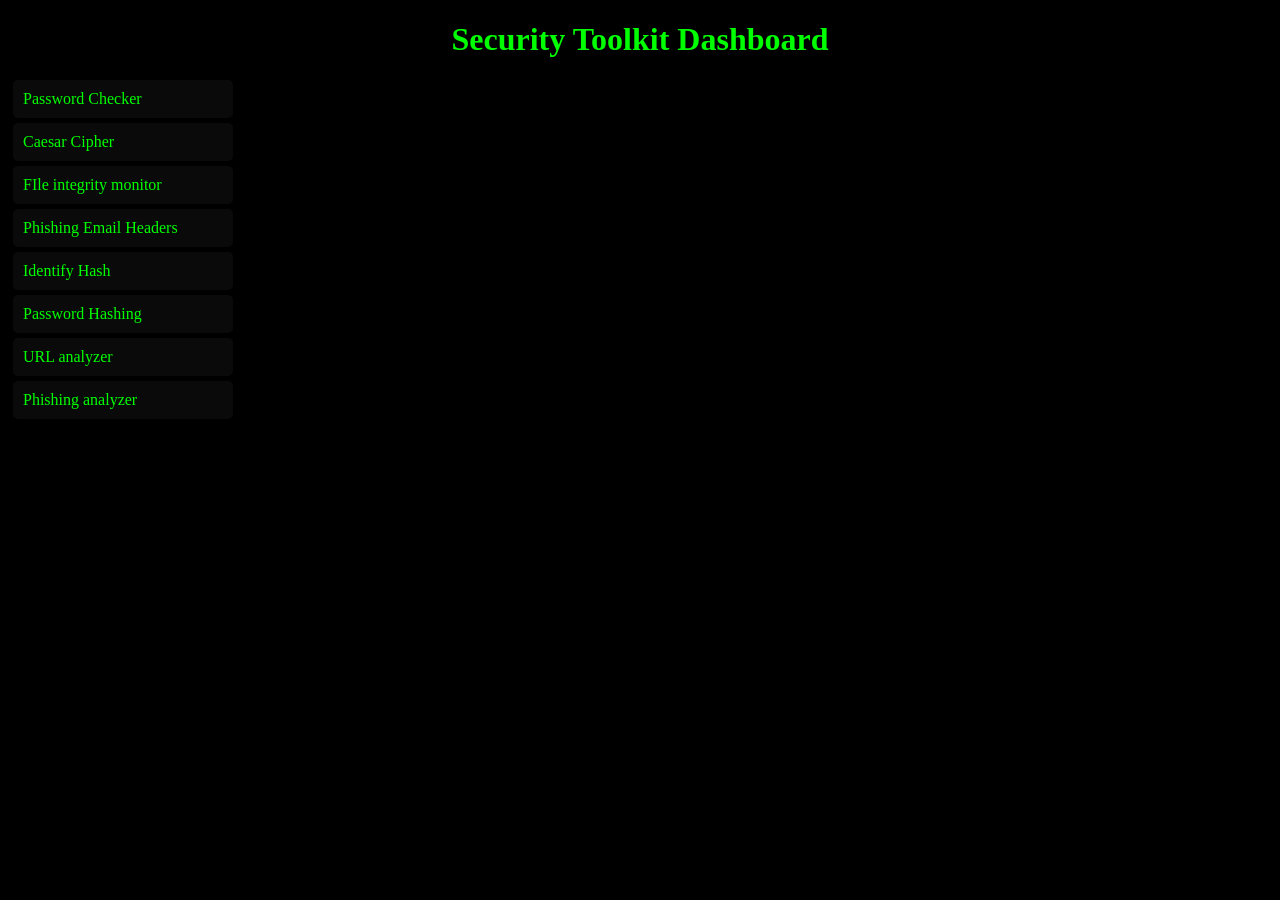
<file: templates/index.html>
<!DOCTYPE html>
<html>
<head>
	<link rel="stylesheet" href="/static/style.css">
	<title>Security Toolkit Dashboard</title>
</head>
<body>
	<h1>Security Toolkit Dashboard</h1>
	<div><a href="/password_Cheaker">Password Checker</a></div>
	<div><a href="/caesar_cipher">Caesar Cipher</a></div>
	<div><a href="/file_integrity">FIle integrity monitor</a></div>
	<div><a href="/email_headers">Phishing Email Headers</a></div>
	<div><a href="/hash_identifier">Identify Hash</a></div>
	<div><a href="/password_hashing">Password Hashing</a></div>
	<div><a href="/url_analyzer">URL analyzer</a></div>
	<div><a href="/phishing_analyzer">Phishing analyzer</a></div>
</body>
</html>
</file>
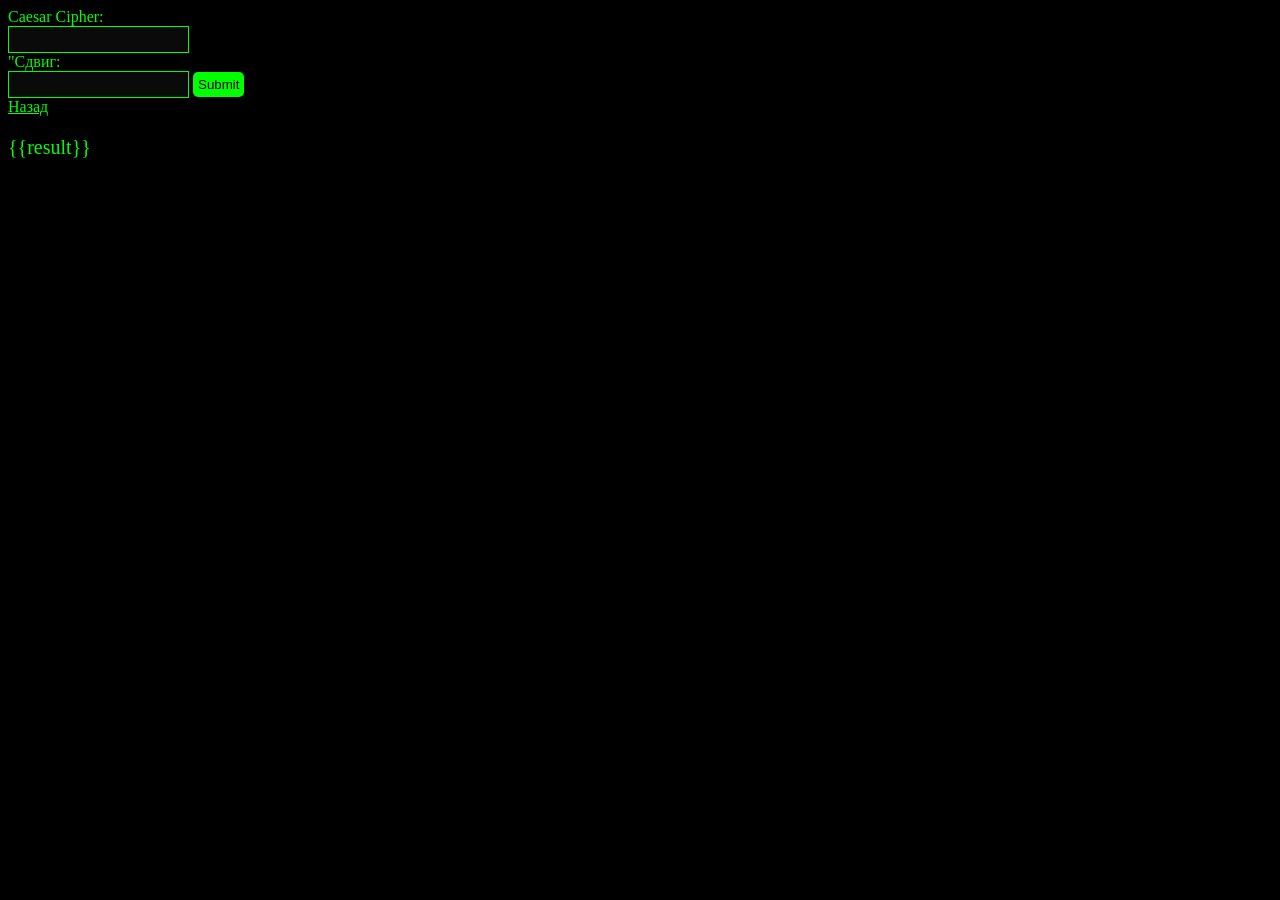
<file: templates/caesar_cipher.html>
<!DOCTYPE html>
<html>
<head>
	<title>Caesar Cipher</title>
	<link rel="stylesheet" href="/static/style.css">
</head>
<body>
	<form action="/caesar_cipher" method="post">
		<label for="password">Caesar Cipher: </label><br>
		<input type="text" id="text" name="text"><br>
		<label for="password">"Сдвиг: </label><br>
		<input type="text" id="number" name="number">
		<input type="submit" value="Submit">
	</form>
	<a href="/">Назад</a>
	<p>{{result}}</p>
</body>
</html>
</file>
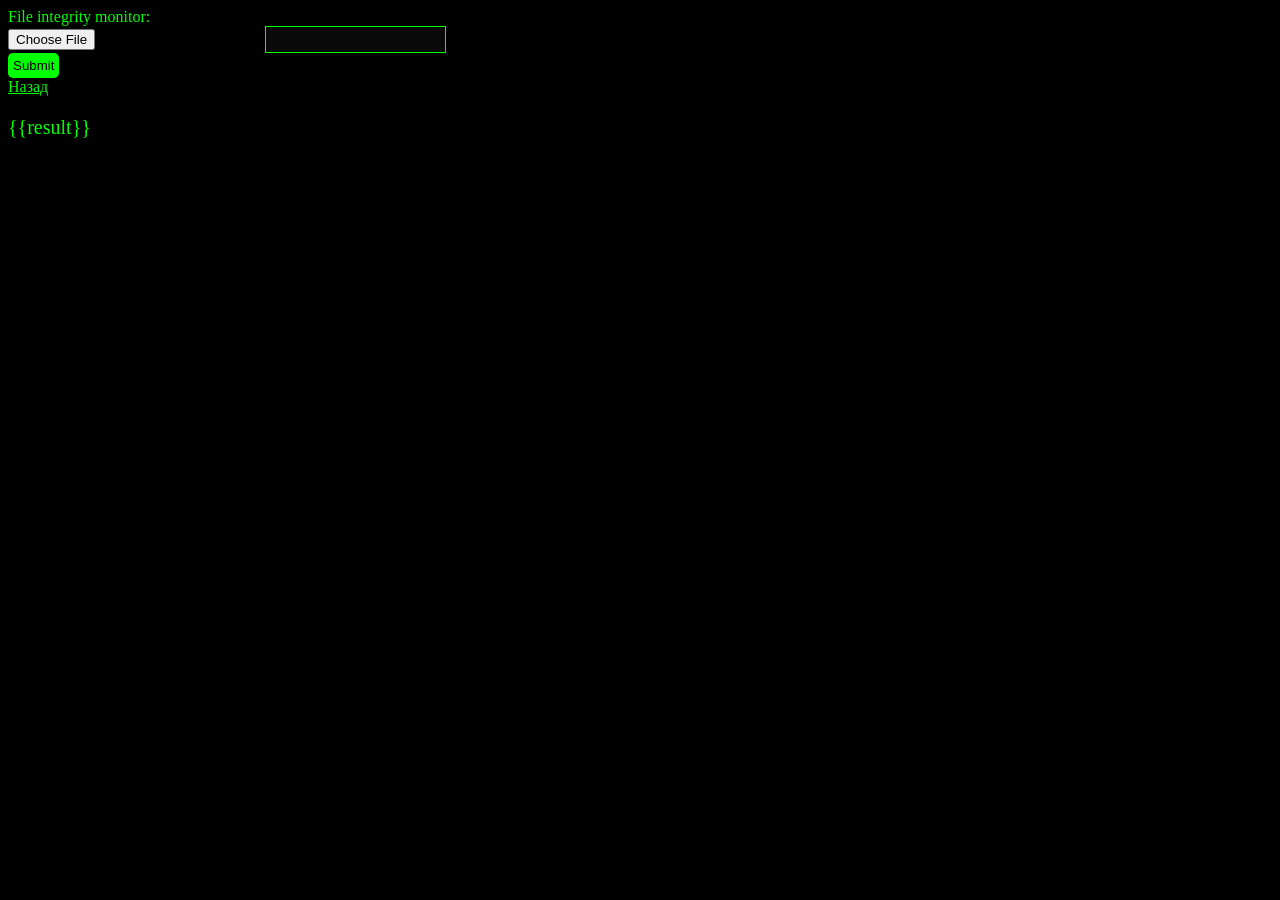
<file: templates/File_integrity_monitor.html>
<!DOCTYPE html>
<html>
<head>
	<title>File integrity monitor</title>
	<link rel="stylesheet" href="/static/style.css">
</head>
<body>
	<form action="/file_integrity" method="post" enctype="multipart/form-data">
		<label for="password">File integrity monitor: </label><br>
		<input type="file" id="text" name="file">
		<input type="text" id="url" name="hash"><br>
		<input type="submit" value="Submit">
	</form>
	<a href="/">Назад</a>
	<p>{{result}}</p>
</body>
</html>
</file>
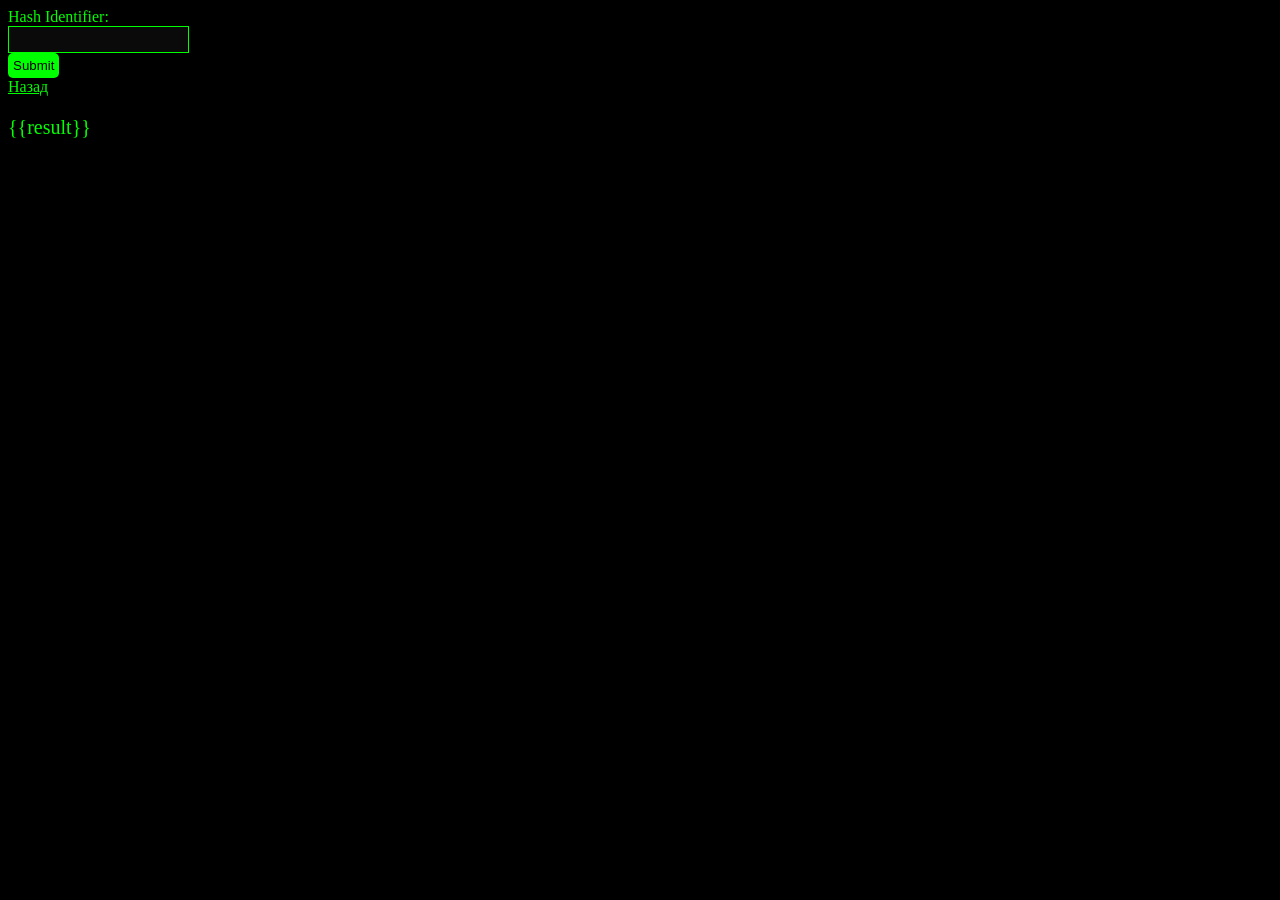
<file: templates/identify_hash.html>
<!DOCTYPE html>
<html>
<head>
	<title>Hash Identifier</title>
	<link rel="stylesheet" href="/static/style.css">
</head>
<body>
	<form action="/hash_identifier" method="post">
		<label for="password">Hash Identifier: </label><br>
		<input type="text" id="hash" name="hash"><br>
		<input type="submit" value="Submit">
	</form>
	<a href="/">Назад</a>
	<p>{{result}}</p>
</body>
</html>
</file>
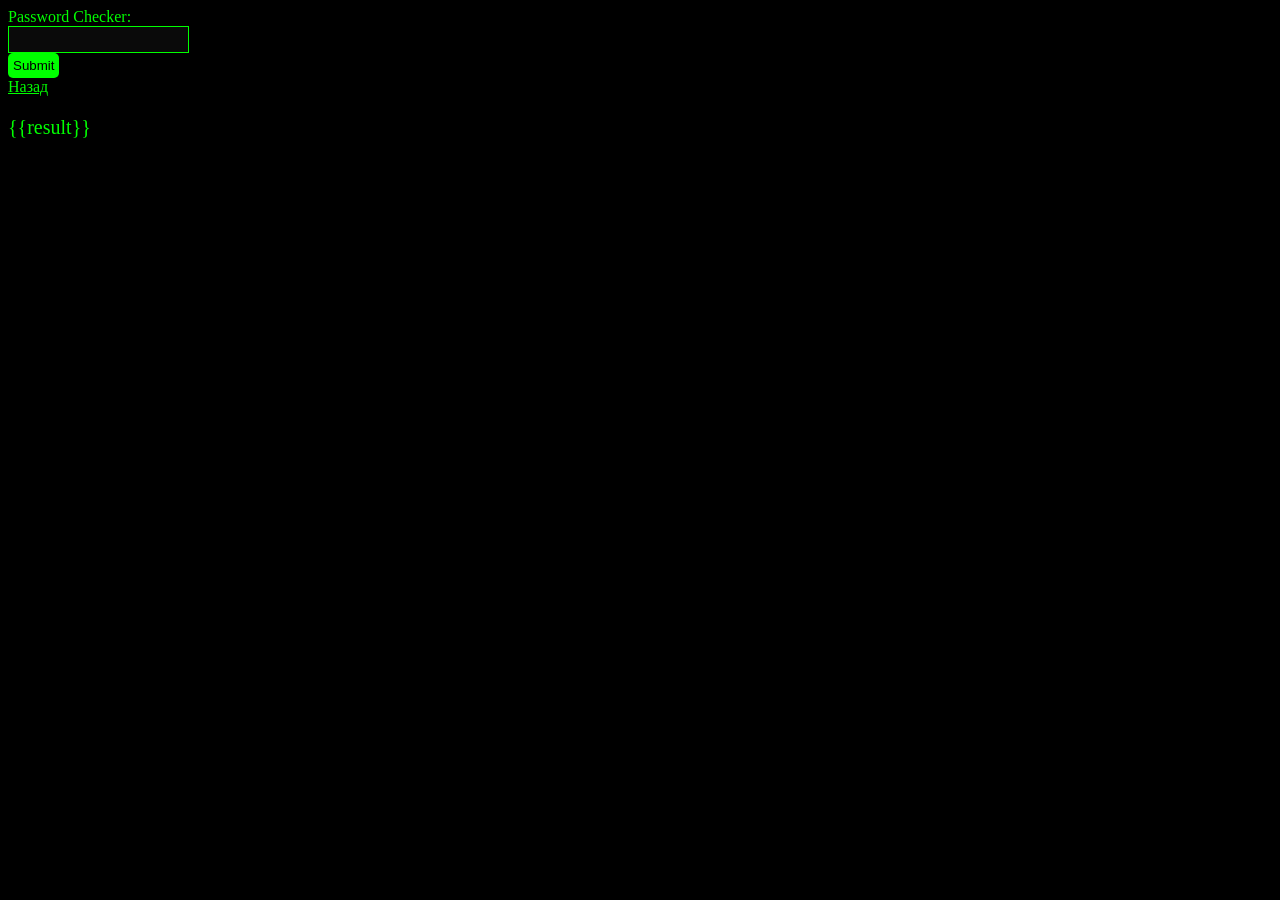
<file: templates/password_cheaker.html>
<!DOCTYPE html>
<html>
<head>
	<title>Password Cheaker</title>
	<link rel="stylesheet" href="/static/style.css">
</head>
<body>
	<form action="/password_Cheaker" method="post">
		<label for="password">Password Checker: </label><br>
		<input type="text" id="password" name="password"><br>
		<input type="submit" value="Submit">
	</form>
	<a href="/">Назад</a>
	<p>{{result}}</p>
</body>
</html>
</file>
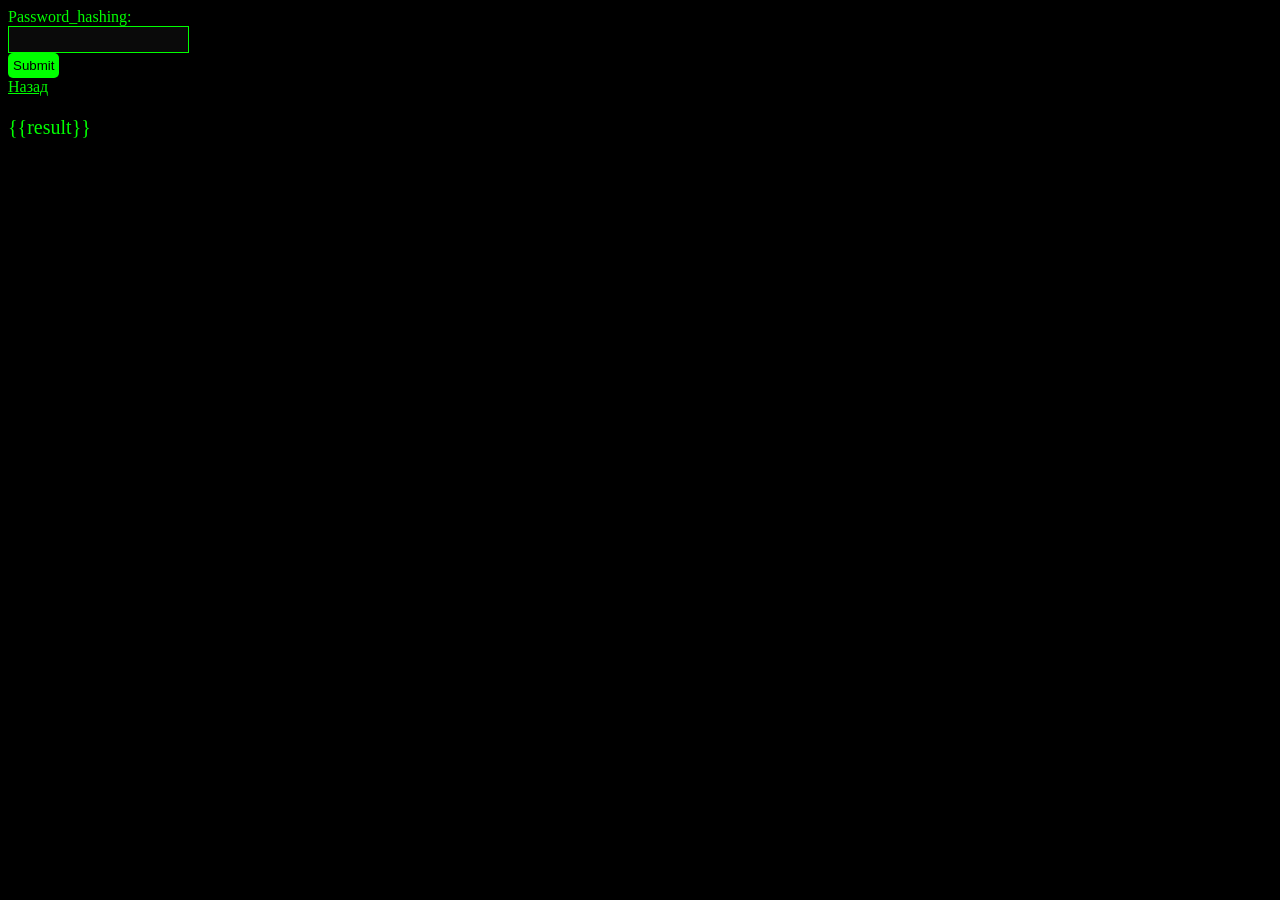
<file: templates/password_hashing.html>
<!DOCTYPE html>
<html>
<head>
	<title>Password Hashing</title>
	<link rel="stylesheet" href="/static/style.css">
</head>
<body>
	<form action="/password_hashing" method="post">
		<label for="password">Password_hashing: </label><br>
		<input type="text" id="password" name="password"><br>
		<input type="submit" value="Submit">
	</form>
	<a href="/">Назад</a>
	<p>{{result}}</p>
</body>
</html>
</file>
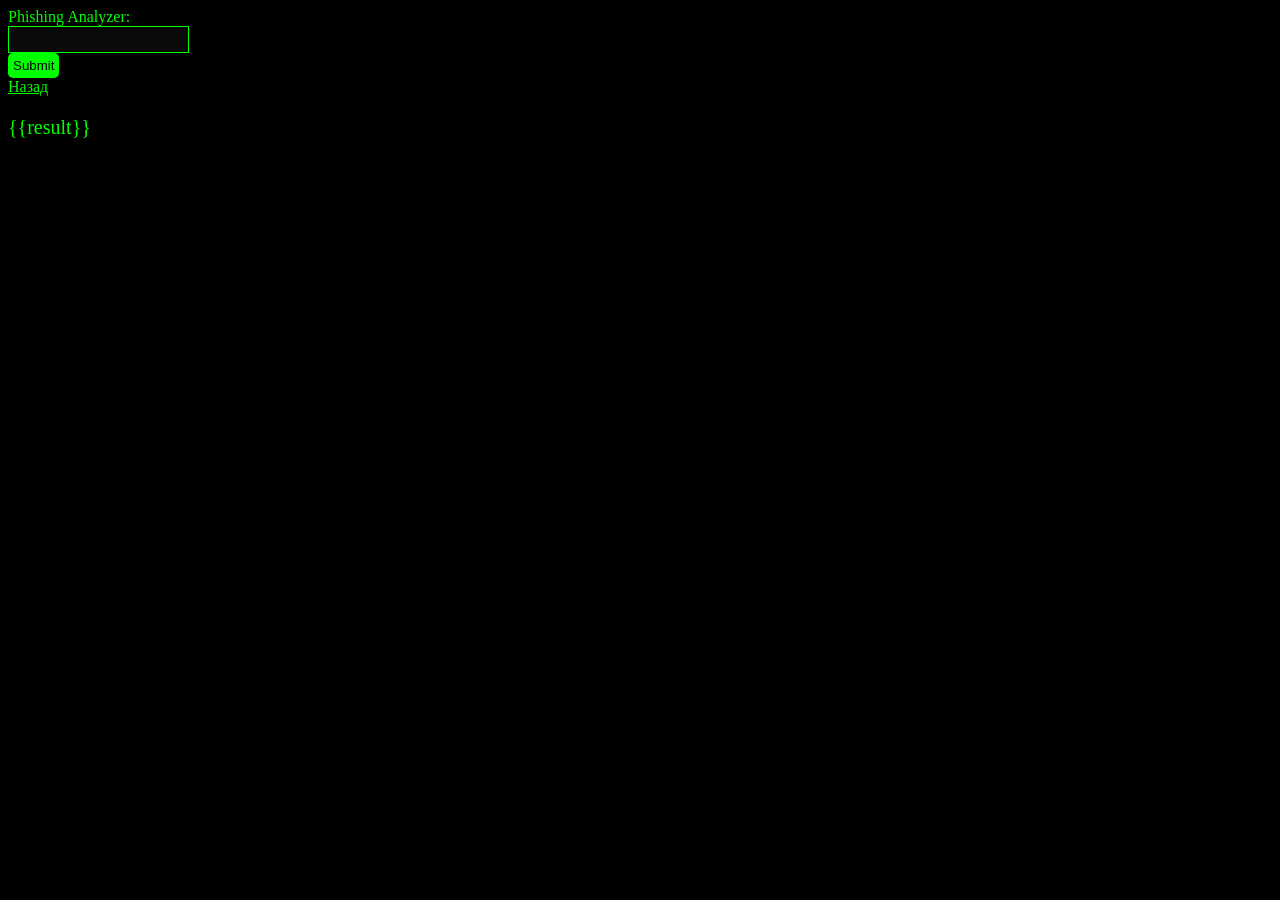
<file: templates/phishing_analyzer.html>
<!DOCTYPE html>
<html>
<head>
	<title>Phishing Analyzer</title>
	<link rel="stylesheet" href="/static/style.css">
</head>
<body>
	<form action="/phishing_analyzer" method="post">
		<label for="password">Phishing Analyzer: </label><br>
		<input type="text" id="url" name="link"><br>
		<input type="submit" value="Submit">
	</form>
	<a href="/">Назад</a>
	<p>{{result}}</p>
</body>
</html>
</file>
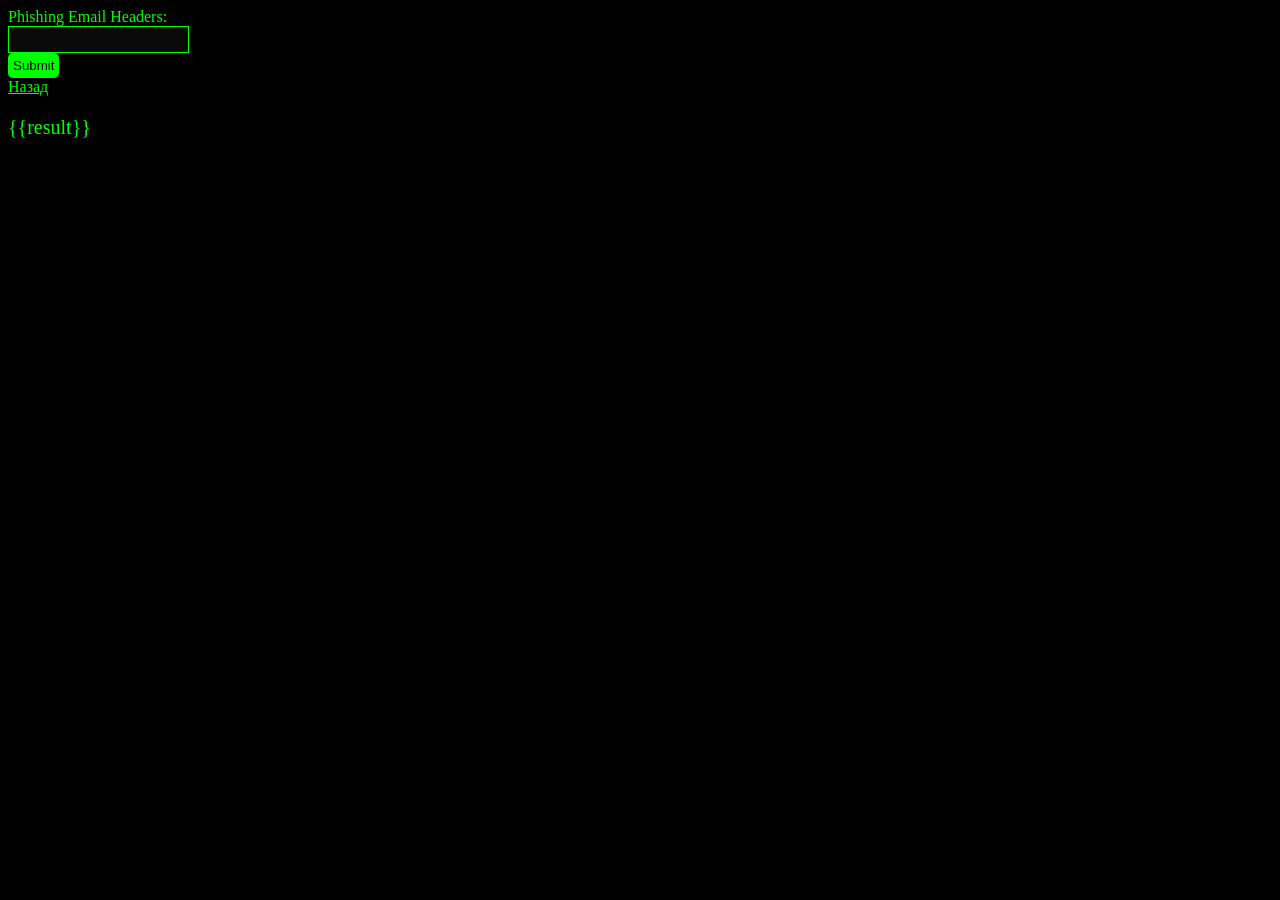
<file: templates/Phishing_email_headers.html>
<!DOCTYPE html>
<html>
<head>
	<title>Phishing Email Headers</title>
	<link rel="stylesheet" href="/static/style.css">
</head>
<body>
	<form action="/email_headers", method="post">
		<label for="password">Phishing Email Headers: </label><br>
		<input type="text" id="url" name="head"><br>
		<input type="submit" value="Submit">
	</form>
	<a href="/">Назад</a>
	<p>{{result}}</p>
</body>
</html>
</file>
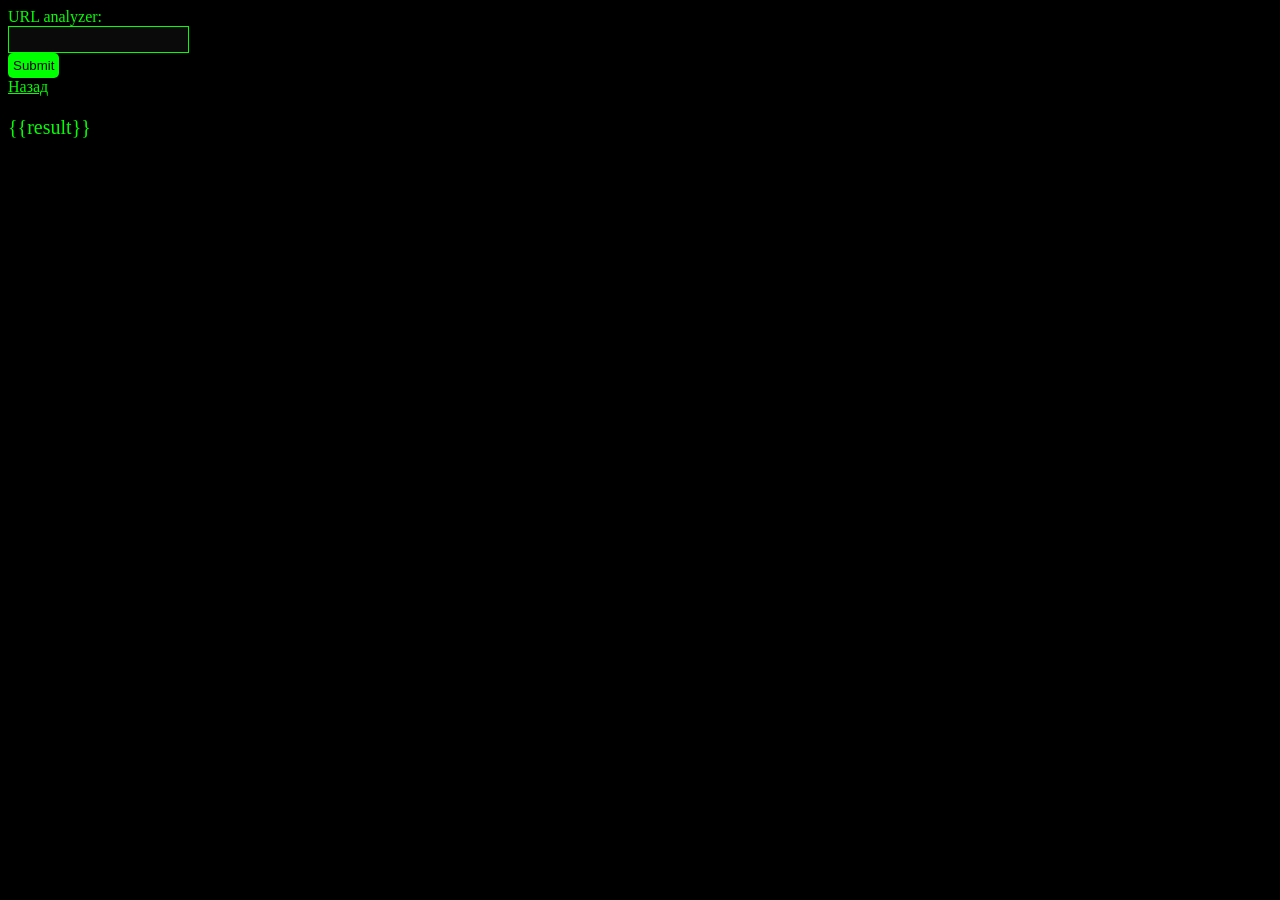
<file: templates/url_analyzer.html>
<!DOCTYPE html>
<html>
<head>
	<title>URL analyzer</title>
	<link rel="stylesheet" href="/static/style.css">
</head>
<body>
	<form action="/url_analyzer" method="post">
		<label for="password">URL analyzer: </label><br>
		<input type="text" id="url" name="url"><br>
		<input type="submit" value="Submit">
	</form>
	<a href="/">Назад</a>
	<p>{{result}}</p>
</body>
</html>
</file>
<file: static/style.css>
body {
	background-color: #000000;
}

h1 {
	color: #00ff00;
	text-align: center;
}

p{
	font-family: verdana;
	font-size: 20px;
}
a{
	color:#00ff00;
}
div a {
    display: block;
    padding: 10px;
    margin: 5px;
    background-color: #0a0a0a;
    border-radius: 5px;
    text-decoration: none;
    width: 200px;
}
label {
    color: #00ff00;
}
input[type="submit"]{
	background-color: #00ff00;
	color: black;
	border-radius: 5px;
	padding: 5px;
	border: none;

}
input[type="text"] {
    background-color: #0a0a0a;
    color: #00ff00;
    border: 1px solid #00ff00;
    padding: 5px;
}
p {
    color: #00ff00;
}
</file>
